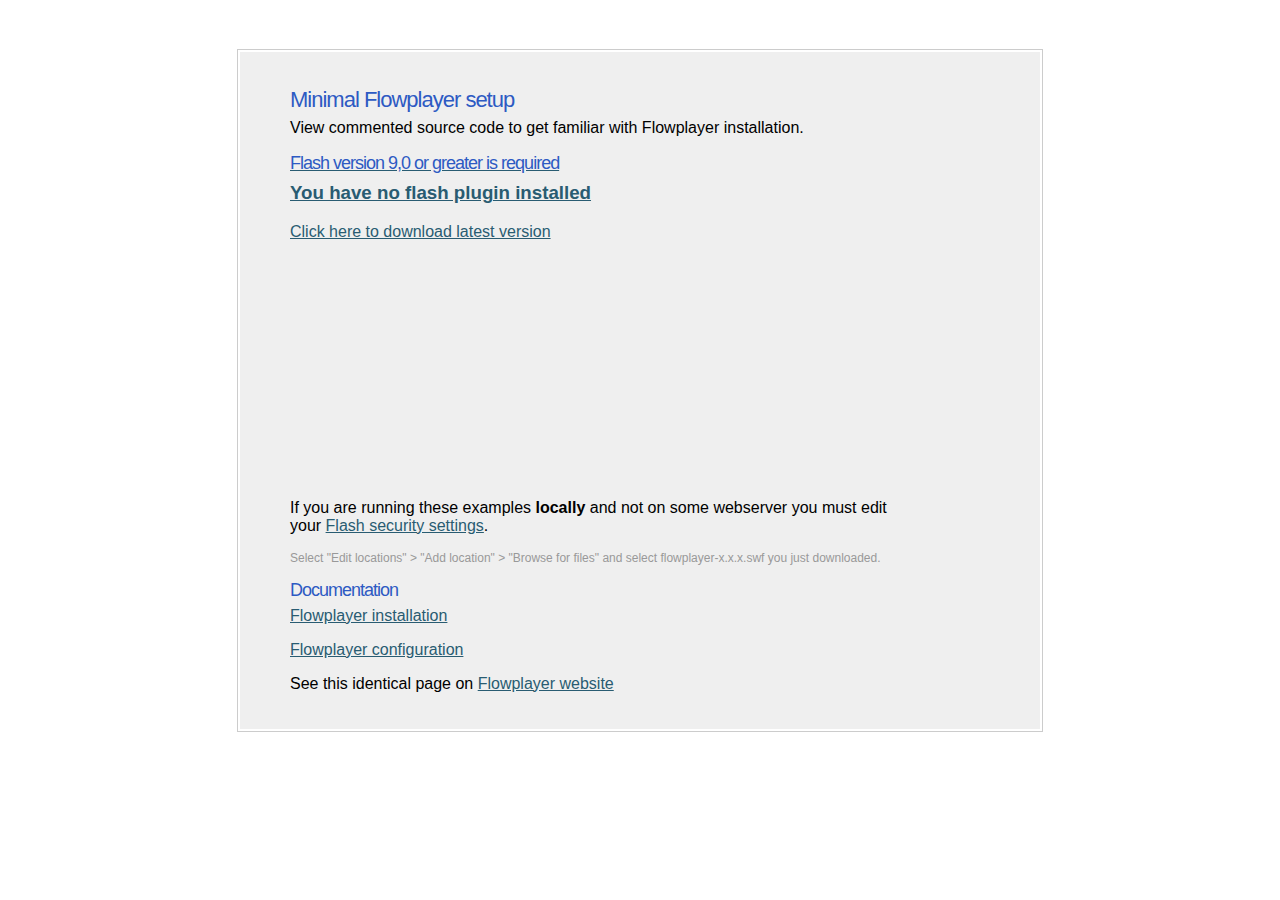
<file: flowplayer/example/index.html>
<html><head>
<meta http-equiv="content-type" content="text/html; charset=UTF-8">
<!-- A minimal Flowplayer setup to get you started -->
  

	<!-- 
		include flowplayer JavaScript file that does  
		Flash embedding and provides the Flowplayer API.
	-->
	<script type="text/javascript" src="flowplayer-3.2.6.min.js"></script>
	
	<!-- some minimal styling, can be removed -->
	<link rel="stylesheet" type="text/css" href="style.css">
	
	<!-- page title -->
	<title>Minimal Flowplayer setup</title>

</head><body>

	<div id="page">
		
		<h1>Minimal Flowplayer setup</h1>
	
		<p>View commented source code to get familiar with Flowplayer installation.</p>
		
		<!-- this A tag is where your Flowplayer will be placed. it can be anywhere -->
		<a  
			 href="http://pseudo01.hddn.com/vod/demo.flowplayervod/flowplayer-700.flv"
			 style="display:block;width:520px;height:330px"  
			 id="player"> 
		</a> 
	
		<!-- this will install flowplayer inside previous A- tag. -->
		<script>
			flowplayer("player", "../flowplayer-3.2.7.swf");
		</script>
	
		
		
		<!-- 
			after this line is purely informational stuff. 
			does not affect on Flowplayer functionality 
		-->

		<p>		
			If you are running these examples <strong>locally</strong> and not on some webserver you must edit your 
			<a href="http://www.macromedia.com/support/documentation/en/flashplayer/help/settings_manager04.html">
				Flash security settings</a>. 
		</p>
		
		<p class="less">
			Select "Edit locations" &gt; "Add location" &gt; "Browse for files" and select
			flowplayer-x.x.x.swf you just downloaded.
		</p>
		
		
		<h2>Documentation</h2>
		
		<p>
			<a href="http://flowplayer.org/documentation/installation/index.html">Flowplayer installation</a>
		</p>

		<p>
			<a href="http://flowplayer.org/documentation/configuration/index.html">Flowplayer configuration</a>
		</p>

		<p>
			See this identical page on <a href="http://flowplayer.org/demos/example/index.htm">Flowplayer website</a> 
		</p>
		
	</div>
	
	
</body></html>
</file>
<file: flowplayer/example/style.css>
body {
	background-color:#fff;	
	font-family:"Lucida Grande","bitstream vera sans","trebuchet ms",verdana,arial;
	text-align:center;
}

#page {
	background-color:#efefef;
	width:600px;
	margin:50px auto;
	padding:20px 150px 20px 50px;
	min-height:600px;
	border:2px solid #fff;
	outline:1px solid #ccc;
	text-align:left;
}

h1, h2 {
	letter-spacing:-1px;
	color:#2D5AC3;
	font-weight:normal;		
	margin-bottom:-10px;
}

h1 {
	font-size:22px;
}

h2 {
	font-size:18px;
}

.less {
	color:#999;
	font-size:12px;
}

a {
	color:#295c72;		
}
</file>
